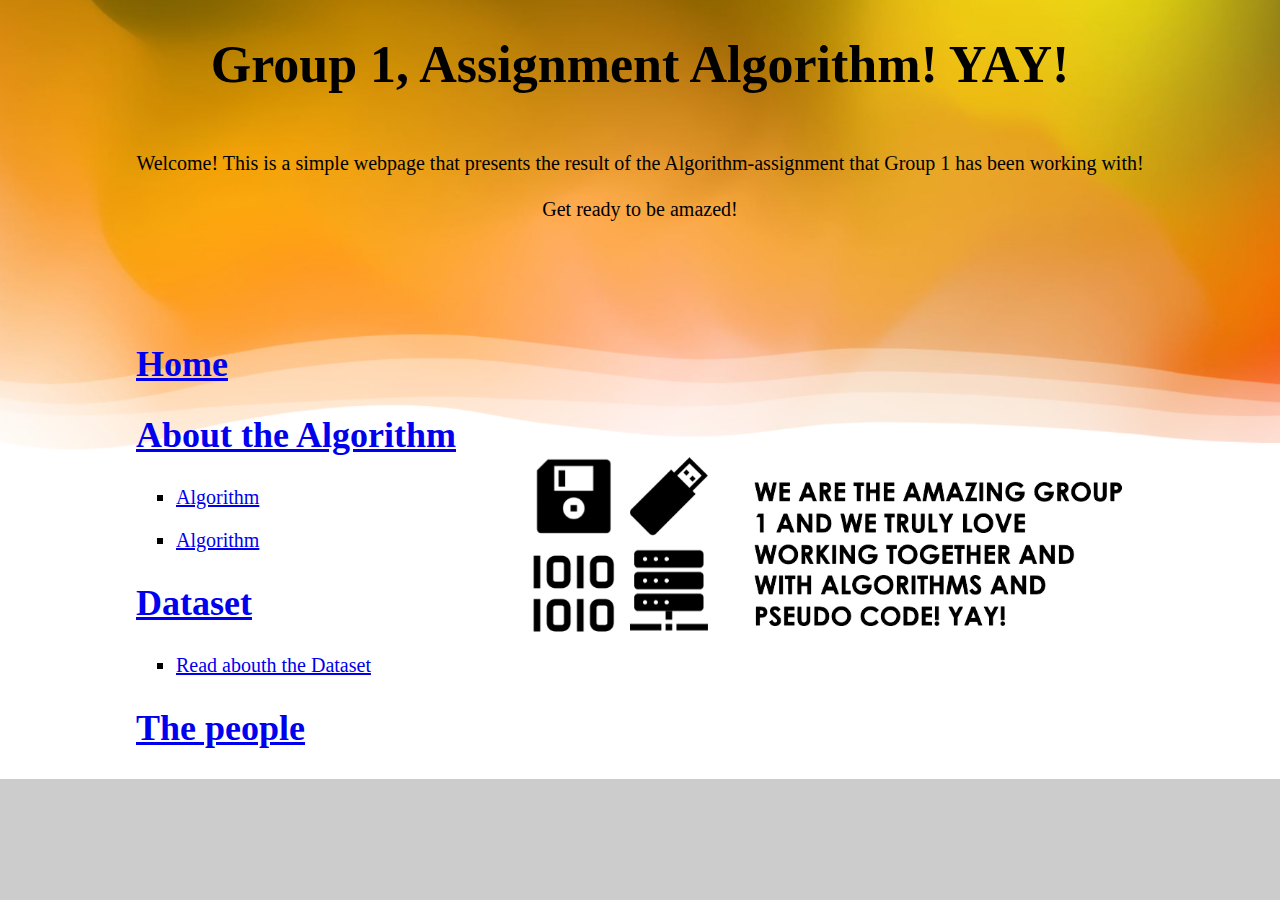
<file: index.html>
<?xml version="1.0" encoding="UTF-8"?>
<!DOCTYPE html>
<html xmlns="http://www.w3.org/1999/xhtml">
    <head>
        <title>My Personal GitHub Webpage</title>
        <link rel="stylesheet" type="text/css" href="css/style.css"/>
    </head>
    <body>
        <article>
        <h1> Group 1, Assignment Algorithm! YAY!</h1>
        <p>
            <br>Welcome! This is a simple webpage that presents the result of the Algorithm-assignment that Group 1 has been working with!</br>
            <br>
        
            Get ready to be amazed! </br>
            <br>
        </br>
            <br>
        </br>
        </p>
        </article>
        <article>
        <h2><a href="index.html">Home </a> </h2>
        <ul>
            
           
        </ul>
        </article>
        
        <article>
        <h2><a href="algorithm.html">About the Algorithm </a></h2>
        <ul>
        <li><a href="algorithm.html">Algorithm</a></li>
        </ul>
        <ul>
        <li><a href="algorithm.html">Algorithm</a></li>
        </ul>        
         </article>

                
        <article>
        <h2><a href="dataset.html">Dataset </a> </h2>
            <ul>

       <li><a href="dataset.html">Read abouth the Dataset</a></li>               
                
        </ul>
             
      
        </article>

        <article>
        <h2><a href="people.html">The people </a> </h2>
      
        </article>                
            </li>
        </ul>
        </article>
    </body>
</html>
</file>
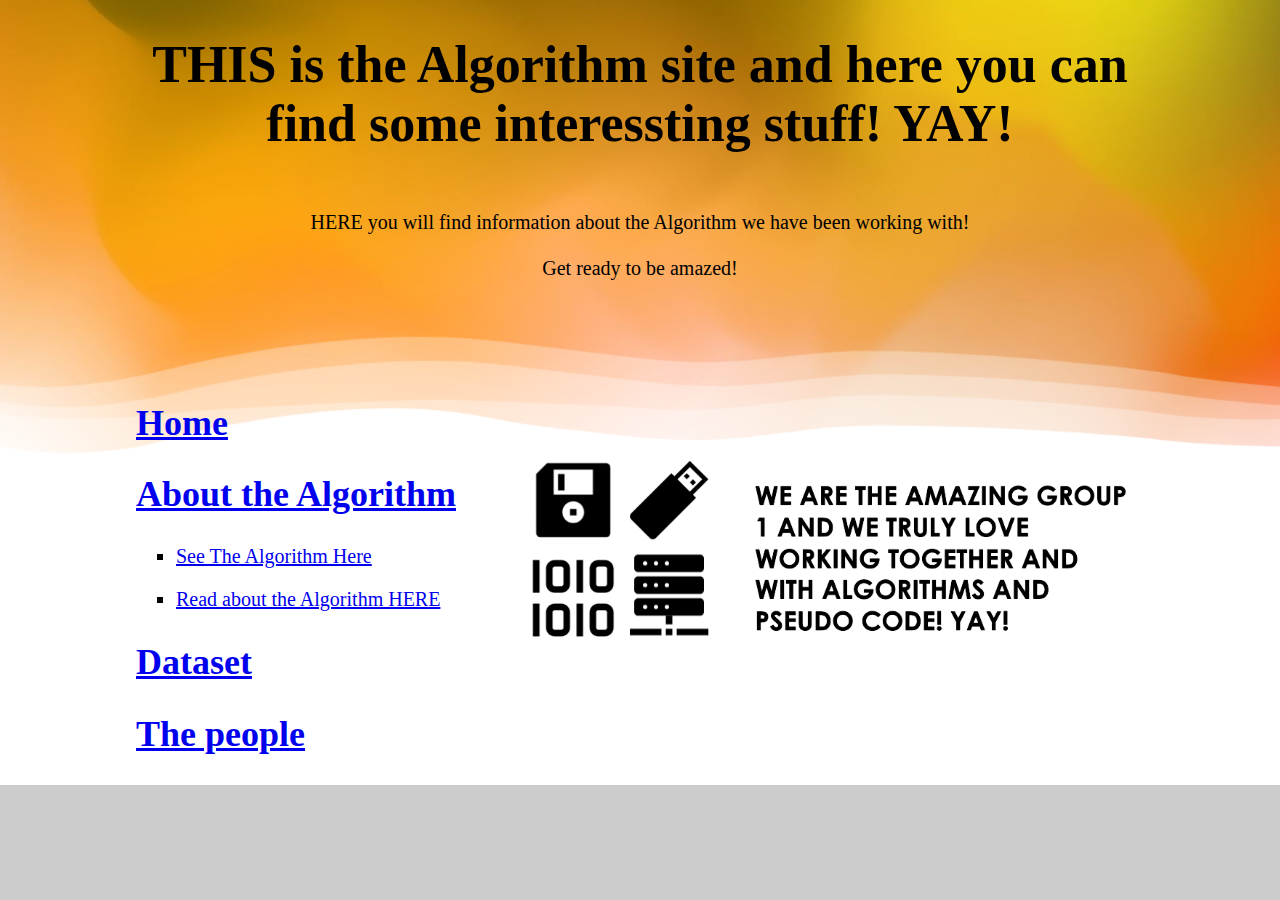
<file: algorithm.html>
<?xml version="1.0" encoding="UTF-8"?>
<!DOCTYPE html>
<html xmlns="http://www.w3.org/1999/xhtml">
    <head>
        <title>My Personal GitHub Webpage</title>
        <link rel="stylesheet" type="text/css" href="css/style.css"/>
    </head>
    <body>
        <article>
        <h1>THIS is the Algorithm site and here you can find some interessting stuff! YAY!</h1>
        <p>
            <br>HERE you will find information about the Algorithm we have been working with!</br>
            <br>
        
            Get ready to be amazed! </br>
            <br>
        </br>
            <br>
        </br>
        </p>
        </article>
        <article>
        <h2><a href="index.html">Home </a> </h2>
        <ul>
            
           
        </ul>
        </article>
        
        <article>
        <h2><a href="algorithm.html">About the Algorithm </a></h2>
        <ul>
        <li><a href="Algorithminpython.png">See The Algorithm Here</a></li>
        </ul>
        <ul>
        <li><a href="algo2.pdf">Read about the Algorithm HERE</a></li>
        </ul>        
         </article>

                
        <article>
        <h2><a href="dataset.html">Dataset </a> </h2>
      
      
        </article>

        <article>
        <h2><a href="people.html">The people </a> </h2>
       
        </article>                
            </li>
        </ul>
        </article>
    </body>
</html>
</file>
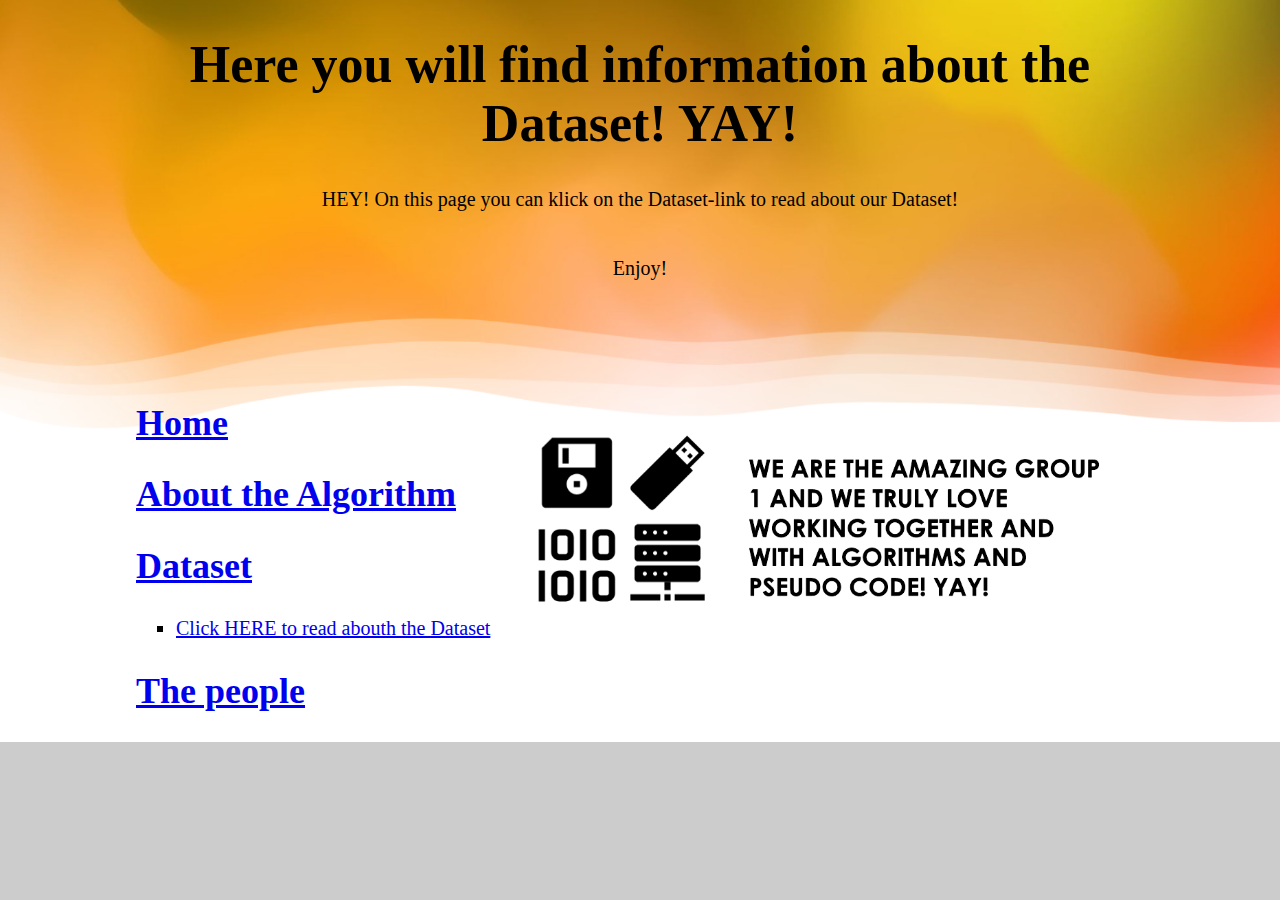
<file: dataset.html>
<?xml version="1.0" encoding="UTF-8"?>
<!DOCTYPE html>
<html xmlns="http://www.w3.org/1999/xhtml">
    <head>
        <title>My Personal GitHub Webpage</title>
        <link rel="stylesheet" type="text/css" href="css/style.css"/>
    </head>
    <body>
        <article>
        <h1>Here you will find information about the Dataset! YAY!</h1>
        <p>
            HEY! On this page you can klick on the Dataset-link to read about our Dataset!<br>
        </br>
            <br> Enjoy! </br>
            <br> </br>
            <br> </br>
            
        </p>
        </article>
        <article>
        <h2><a href="index.html">Home </a> </h2> 
     
        </article>
        
        <article>
        <h2><a href="algorithm.html">About the Algorithm </a> </h2>
              
        </article>

                
        <article>
        <h2><a href="dataset.html">Dataset </a> </h2>
<ul>
       <li><a href="Dokument2.pdf">Click HERE to read abouth the Dataset</a></li>               
        
        </ul>
           
        </article>

        <article>
        <h2><a href="people.html">The people </a> </h2>
     
        </article>                
            </li>
        </ul>
        </article>
    </body>
</html>
</file>
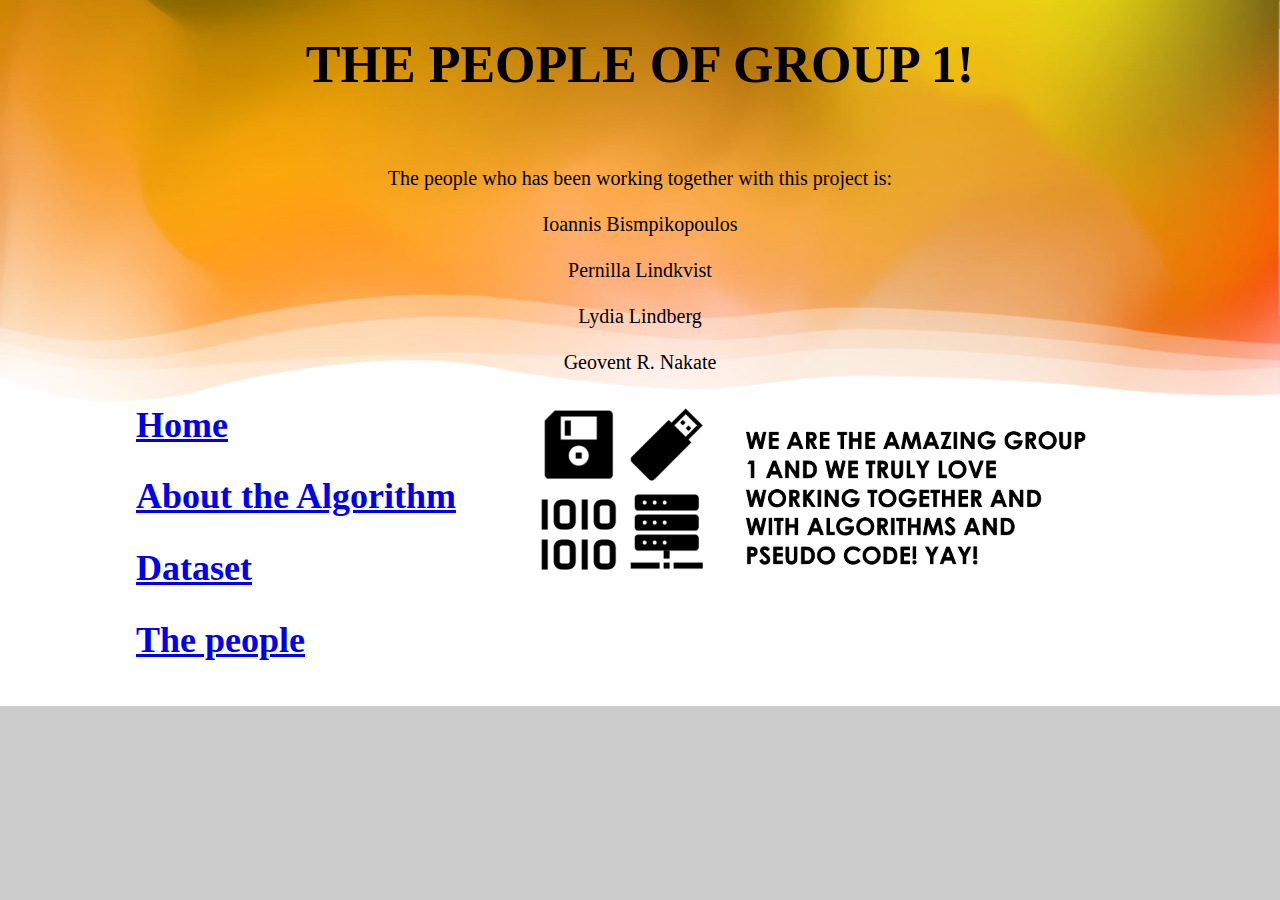
<file: people.html>
<?xml version="1.0" encoding="UTF-8"?>
<!DOCTYPE html>
<html xmlns="http://www.w3.org/1999/xhtml">
    <head>
        <title>My Personal GitHub Webpage</title>
        <link rel="stylesheet" type="text/css" href="css/style.css"/>
    </head>
    <body>
        <article>
        <h1> THE PEOPLE OF GROUP 1! </h1>
            
        <br>
             <p class="centered-text">The people who has been working together with this project is: </br>
                <br> Ioannis Bismpikopoulos</br>
            <br>Pernilla Lindkvist</br>
            <br>Lydia Lindberg</br>
            <br>Geovent R. Nakate</br>
             </p>
        
        </article>
        <article>
        <h2><a href="index.html">Home </a></h2>
     
        </article>
        
        <article>
        <h2> <a href="algorithm.html">About the Algorithm</a> </h2>
       
        </article>

           
        <article>
        <h2><a href="dataset.html">Dataset </a> </h2>
        
         
        </article>

        <article>
        <h2><a href="people.html">The people </a> </h2>
       
        </article>                
            </li>
        </ul>
        </article>
    </body>
</html>
</file>
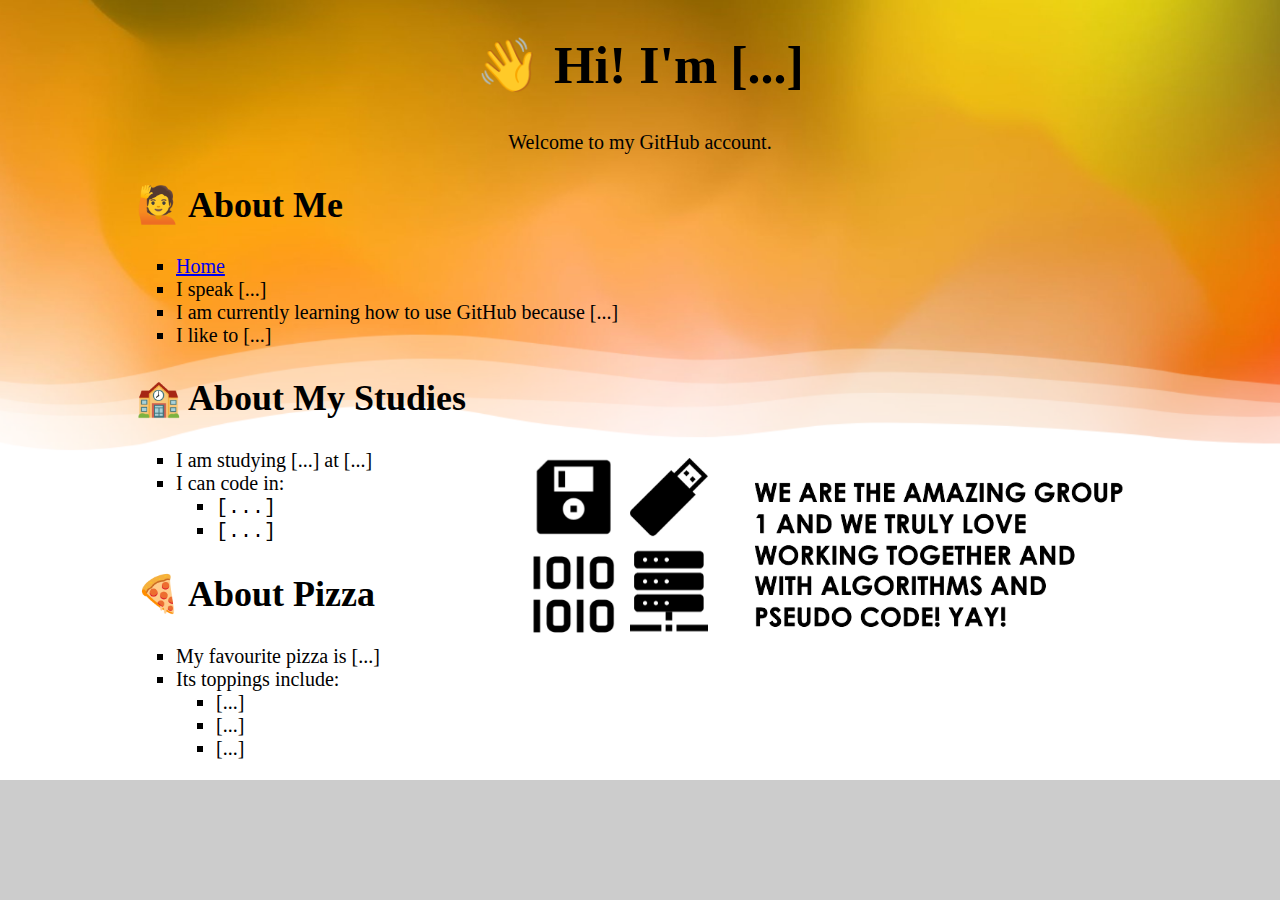
<file: tester.html>
<?xml version="1.0" encoding="UTF-8"?>
<!DOCTYPE html>
<html xmlns="http://www.w3.org/1999/xhtml">
    <head>
        <title>My Personal GitHub Webpage</title>
        <link rel="stylesheet" type="text/css" href="css/style.css"/>
    </head>
    <body>
        <article>
        <h1>&#128075; Hi! I'm [...]</h1>
        <p>
            Welcome to my GitHub account. 
        </p>
        </article>
        <article>
        <h2>&#128587; About Me</h2>
        <ul>
            <li><a href="index.html">Home</a></li>
            <li>I speak [...]</li>
            <li>I am currently learning how to use GitHub because [...]</li>
            <li>I like to [...]</li>
        </ul>
        </article>
        <article>
        <h2>&#127979; About My Studies </h2>
        <ul>
            <li>I am studying [...] at [...]</li>
            <li>I can code in:
                <ul>
                    <li><code>[...]</code></li>
                    <li><code>[...]</code></li>
                </ul>
            </li>
        </ul>
        </article>
        <article>
        <h2>&#127829; About Pizza</h2>
        <ul>
            <li>My favourite pizza is [...]</li>
            <li>Its toppings include:
                <ul>
                    <li>[...]</li>
                    <li>[...]</li>
                    <li>[...]</li>
                </ul>
            </li>
        </ul>
        </article>
    </body>
</html>
</file>
<file: css/style.css>
/* Feel free to change me and make me your own! */

body {

    background-image: url(four.png);
    background-size: cover; /* Scales the image to cover the entire background */
    background-position: center; /* Centers the image horizontally and vertically */
    background-repeat: no-repeat; /* Prevents the image from repeating */

  background-color: #CCCCCC; 
  font-family: Georgia, serif; 
}

article {
  margin-left: 10vw; 
  margin-right: 10vw; 
}

centered-text {
    text-align: center;
    position: absolute;
    top: 50%;
    left: 50%;
    transform: translate(-50%, -50%);
}

h1 {
  text-align: center; 
  font-size: 52px; 
}

h2 {
  font-size: 36px; 
}

p {
  text-align: center; 
  font-size: 20px; 
}

ul {
  font-size: 20px; 
  list-style-type: square; 
}

code {
 font-family: 'Courier New', monospace; 
}
</file>
